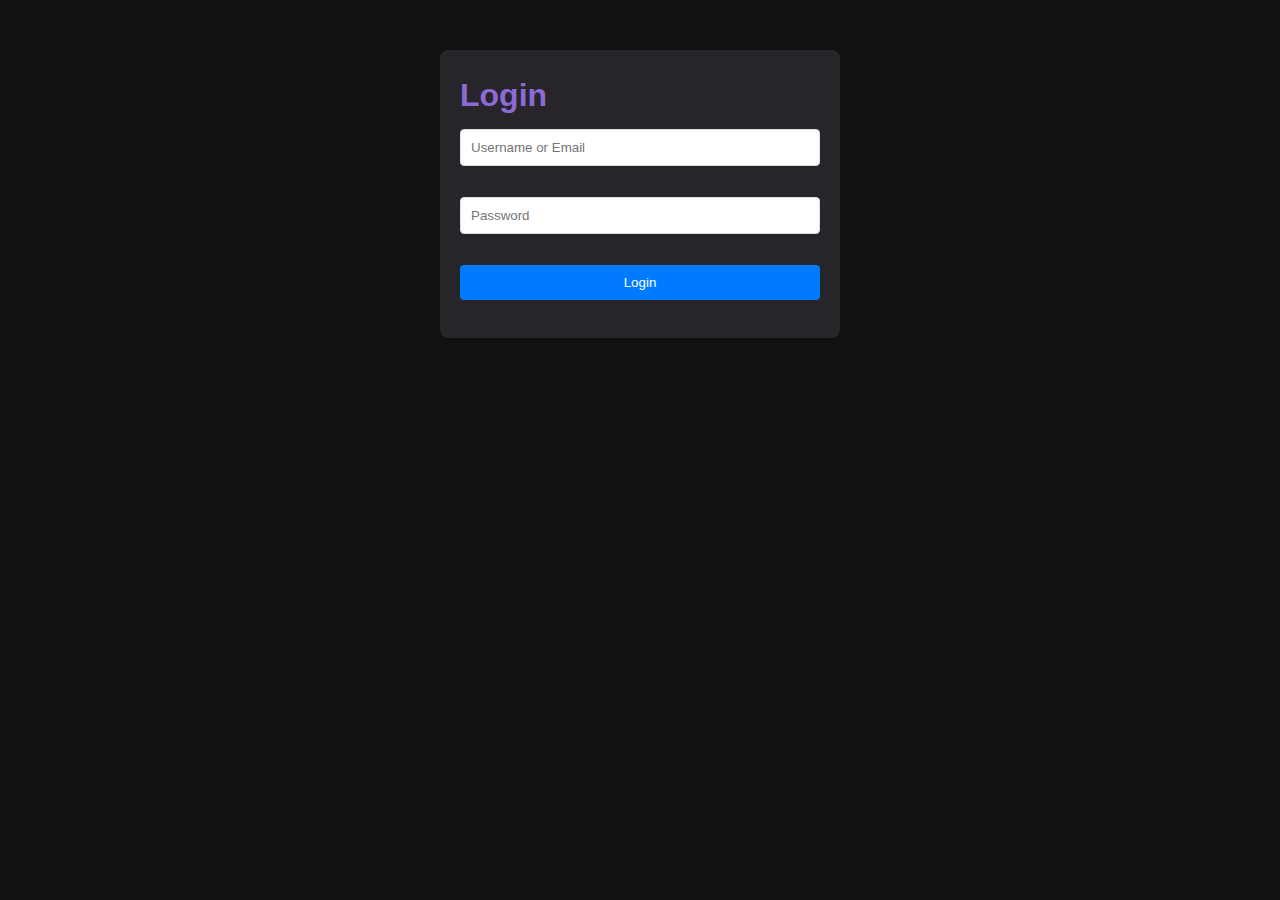
<file: index.html>
<!DOCTYPE html>
<html lang="en">

<head>
    <meta charset="UTF-8">
    <meta name="viewport" content="width=device-width, initial-scale=1.0">
    <title>Login - Student Profile</title>
    <link rel="stylesheet" href="style.css">
</head>

<body>
    <div class="login-container">
        <h1>Login</h1>
        <form onsubmit="event.preventDefault(); login();">
            <input type="text" id="username" placeholder="Username or Email" required>
            <input type="password" id="password" placeholder="Password" required>
            <button type="submit">Login</button>
        </form>
        <div id="error-message"></div>
    </div>

    <script src="script.js"></script>
</body>

</html>
</file>
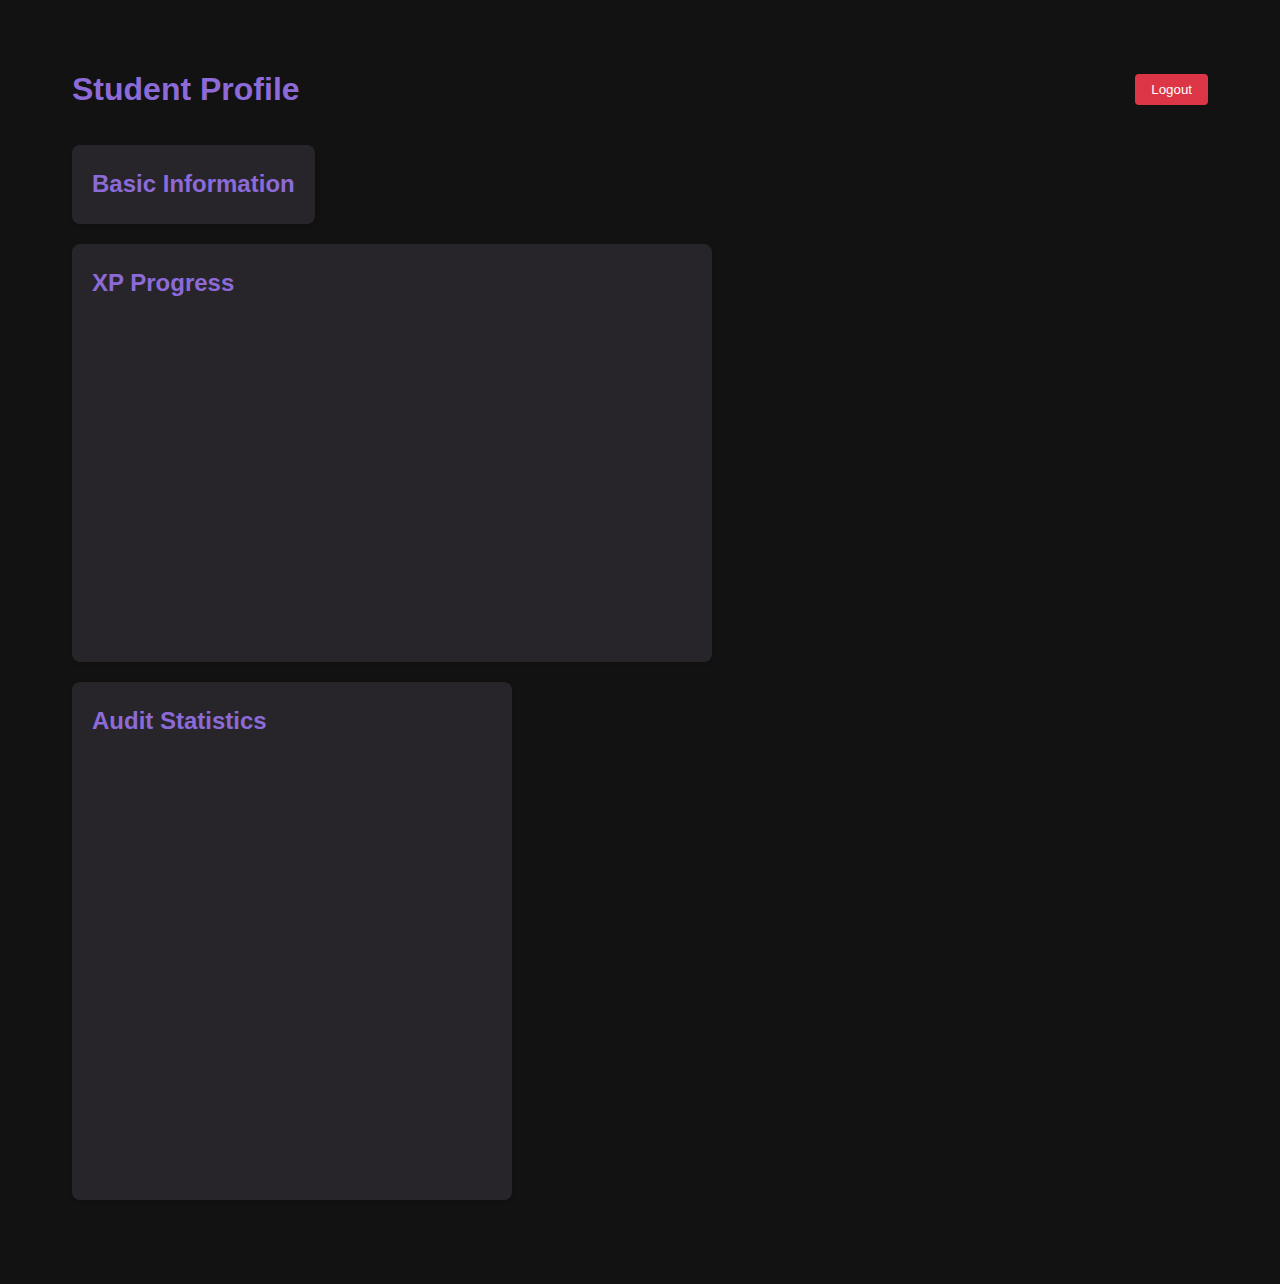
<file: profile.html>
<!DOCTYPE html>
<html lang="en">
<head>
    <meta charset="UTF-8">
    <meta name="viewport" content="width=device-width, initial-scale=1.0">
    <title>Student Profile</title>
    <link rel="stylesheet" href="style.css">
</head>
<body>
    <div class="profile-container">
        <header>
            <h1>Student Profile</h1>
            <button onclick="logout()" class="logout-btn">Logout</button>
        </header>
        <main>
            <section id="user-info" class="card">
                <h2>Basic Information</h2>
                <div id="user-details"></div>
            </section>
            <section id="xp-stats" class="card">
                <h2>XP Progress</h2>
                <svg id="xp-graph" width="600" height="300"></svg>
            </section>
            <section id="audit-stats" class="card">
                <h2>Audit Statistics</h2>
                <svg id="audit-graph" width="400" height="400"></svg>
            </section>
        </main>
    </div>
    <script src="script.js"></script>
    <script src="profile.js"></script>
</body>
</html>
</file>
<file: style.css>
* {
    box-sizing: border-box;
    margin: 0;
    padding: 0;
}


body {
    font-family: Arial, sans-serif;
    line-height: 1.6;
    background-color: #121212;
    color: #8c6bd8;
}

.login-container, .profile-container {
    max-width: 1200px;
    margin: 2rem auto;
    padding: 2rem;
   
}

.login-container {
    max-width: 400px;
    margin: 50px auto;
    padding: 20px;
    background: white;
    border-radius: 8px;
    box-shadow: 0 2px 4px rgba(0, 0, 0, 0.1);
    background-color: #272529;
}
.card{
    width: fit-content;
    background-color: #272529;
}
.login-container form {
    display: flex;
    flex-direction: column;
    gap: 15px;
}

.login-container input {
    padding: 10px;
    border: 1px solid #ddd;
    border-radius: 4px;
}

.login-container button {
    padding: 10px;
    background: #007bff;
    color: white;
    border: none;
    border-radius: 4px;
    cursor: pointer;
}

.card {
    
    border-radius: 8px;
    padding: 20px;
    margin-bottom: 20px;
    box-shadow: 0 2px 4px rgba(0,0,0,0.1);
}

header {
    display: flex;
    justify-content: space-between;
    align-items: center;
    margin-bottom: 30px;
}

input, button {
    width: 100%;
    padding: 0.8rem;
    margin: 0.5rem 0;
    border: 1px solid #ddd;
    border-radius: 4px;
}

button {
    background: #4CAF50;
    color: white;
    border: none;
    cursor: pointer;
    transition: background 0.3s;
}

button:hover {
    background: #45a049;
}

.logout-btn {
    width: auto;
    padding: 8px 16px;
    background: #dc3545;
    color: white;
    border: none;
    border-radius: 4px;
    cursor: pointer;
}

#error-message {
    color: red;
    margin-top: 10px;
}

svg {
    margin: 1rem 0;
}

.graph-container {
    overflow: auto;
}

path {
    transition: all 0.3s ease;
}

path:hover {
    opacity: 0.8;
}

#audit {
    overflow-x: auto;
    -webkit-overflow-scrolling: touch;
    padding-bottom: 8px;
}

#audit .stat-circles {
    display: flex;
    gap: 12px;
    align-items: center;
    white-space: nowrap;
}

#audit .stat-circle {
    flex: 0 0 auto; 
    display: flex;
    flex-direction: column;
    align-items: center;
    min-width: 140px; 
}

#audit .stat-circle svg {
    width: 120px;
    height: 120px;
}

@media (max-width: 780px) {
    #audit .stat-circle { min-width: 120px; }
    #audit .stat-circle svg { width: 100px; height: 100px; }
}

@media (max-width: 520px) {
    #audit .stat-circle { min-width: 96px; }
    #audit .stat-circle svg { width: 80px; height: 80px; }
}
</file>
